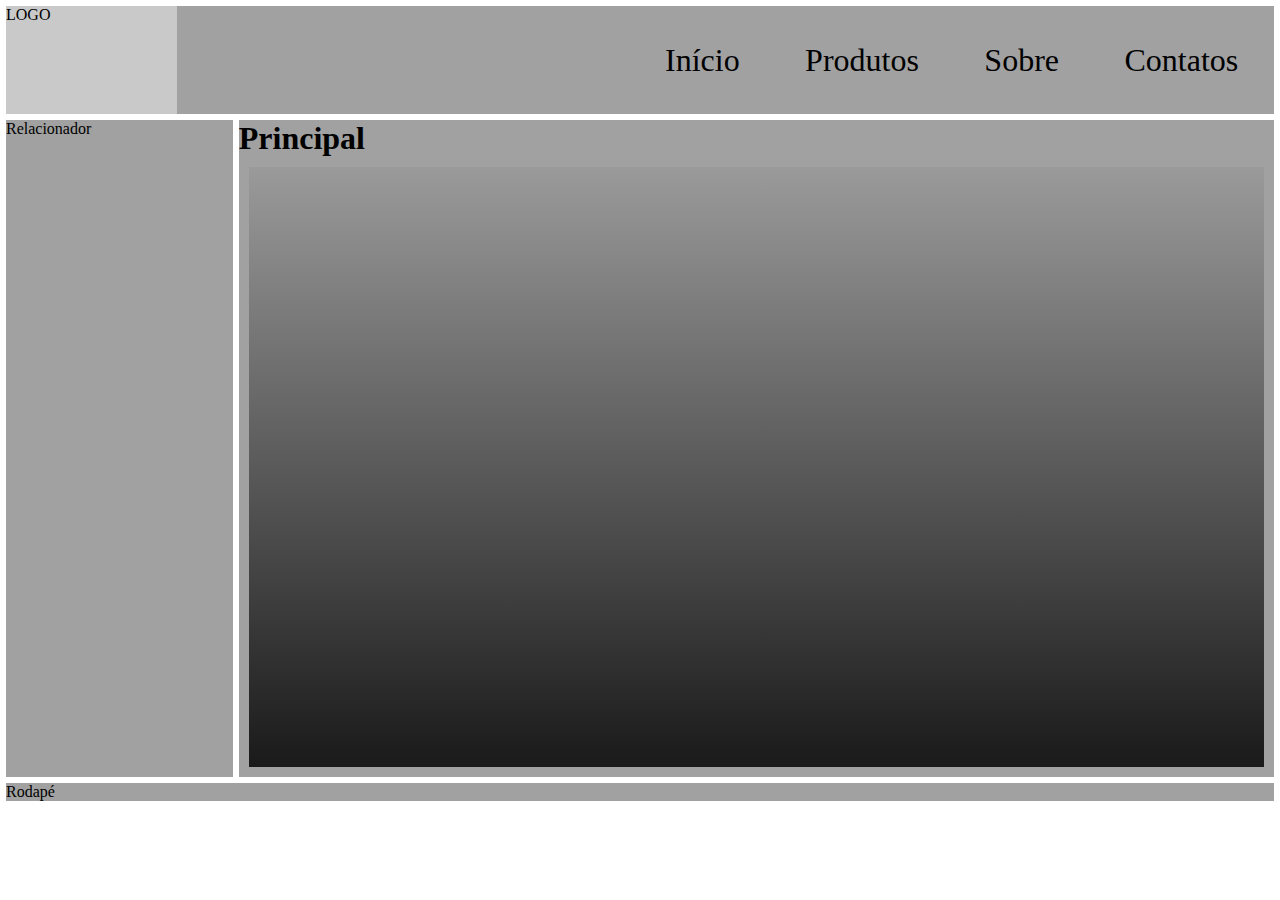
<file: index.html>
<!DOCTYPE html>
<html lang="pt-br">
<head>
    <meta charset="UTF-8">
    <meta http-equiv="X-UA-Compatible" content="IE=edge">
    <meta name="viewport" content="width=device-width, initial-scale=1.0">
    <title>Layout 5</title>
    <link rel="stylesheet" type="text/css" href="style5.css">
</head>
<body>
    <header>
        <a href="#" id="logo">LOGO</a>

        <button id="openMenu">&#9776;</button>

        <nav id="menu">
            <button id="closeMenu">X</button>
            <a href="#">Início</a>
            <a href="#">Produtos</a>
            <a href="#">Sobre</a>
            <a href="#">Contatos</a>
        </nav>
    </header>

    <aside>Relacionador</aside>
    
    <main>
        <h1>Principal</h1>
        <section></section>
    </main>

   

    <footer>Rodapé</footer>

    <script type="text/javascript">

        openMenu.addEventListener('click', () => {
            menu.style.display = 'flex'

            menu.style.right = (menu.offsetWidth * -1) + 'px'

            openMenu.style.display = 'none'

            setTimeout(() => {
                menu.style.opacity = '1'

                menu.style.right = '0'
            }, 10)          

        })

        closeMenu.addEventListener('click' , () => {
            menu.style.opacity = '0'

            menu.style.right = (menu.offsetWidth * -1) + 'px'

            setTimeout(() => {
                menu.removeAttribute('style')
                openMenu.removeAttribute('style')
            }, 200)           
        })

    </script>

</body>
</html>
</file>
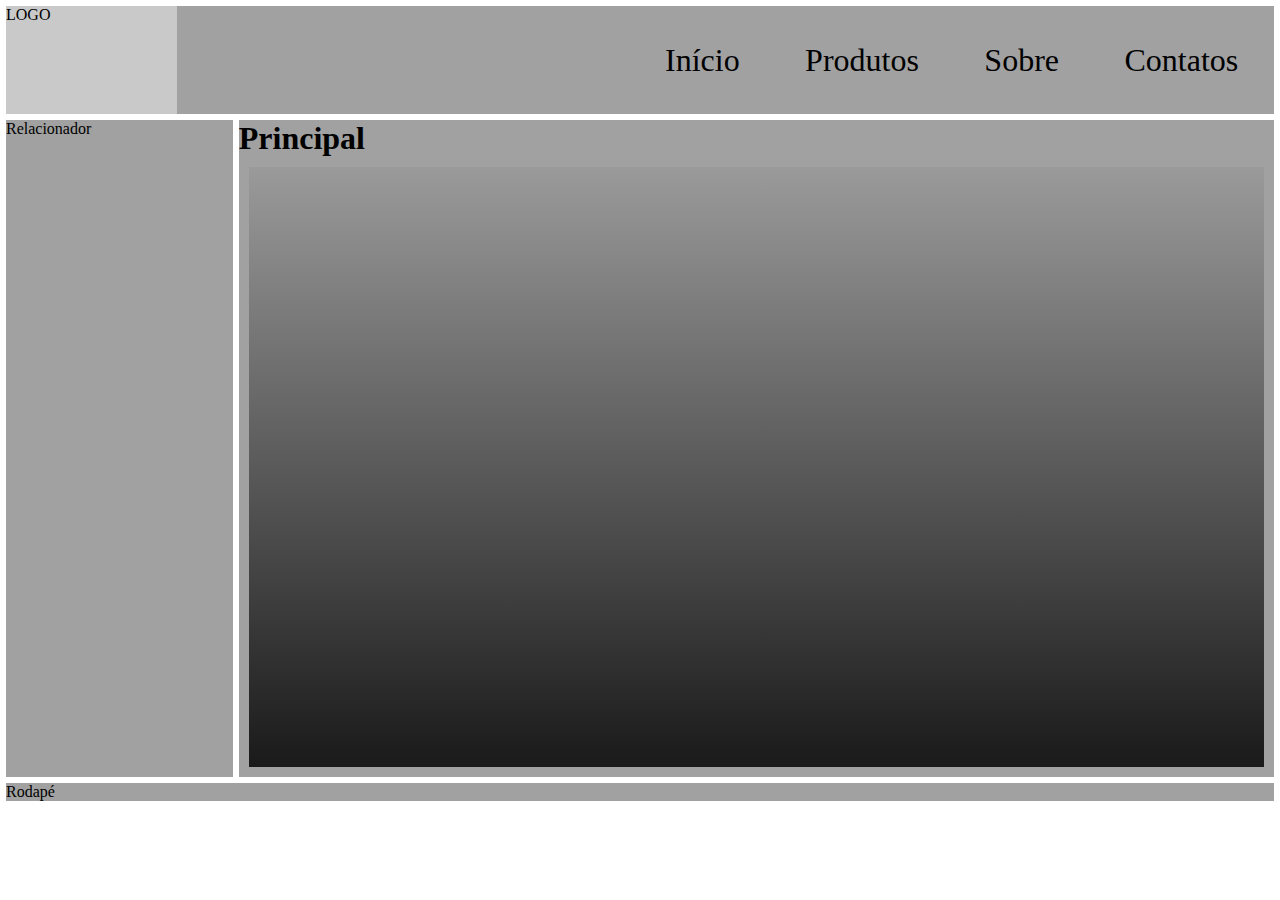
<file: layout5.html>
<!DOCTYPE html>
<html lang="pt-br">
<head>
    <meta charset="UTF-8">
    <meta http-equiv="X-UA-Compatible" content="IE=edge">
    <meta name="viewport" content="width=device-width, initial-scale=1.0">
    <title>Layout 5</title>
    <link rel="stylesheet" type="text/css" href="style5.css">
</head>
<body>
    <header>
        <a href="#" id="logo">LOGO</a>

        <button id="openMenu">&#9776;</button>

        <nav id="menu">
            <button id="closeMenu">X</button>
            <a href="#">Início</a>
            <a href="#">Produtos</a>
            <a href="#">Sobre</a>
            <a href="#">Contatos</a>
        </nav>
    </header>

    <aside>Relacionador</aside>
    
    <main>
        <h1>Principal</h1>
        <section></section>
    </main>

   

    <footer>Rodapé</footer>

    <script type="text/javascript">

        openMenu.addEventListener('click', () => {
            menu.style.display = 'flex'

            menu.style.right = (menu.offsetWidth * -1) + 'px'

            openMenu.style.display = 'none'

            setTimeout(() => {
                menu.style.opacity = '1'

                menu.style.right = '0'
            }, 10)          

        })

        closeMenu.addEventListener('click' , () => {
            menu.style.opacity = '0'

            menu.style.right = (menu.offsetWidth * -1) + 'px'

            setTimeout(() => {
                menu.removeAttribute('style')
                openMenu.removeAttribute('style')
            }, 200)           
        })

    </script>

</body>
</html>
</file>
<file: style5.css>
* {
    margin: 0;
    padding: 0;
    box-sizing: border-box;
}

header, nav, main, aside, footer {
    background: #a1a1a1; 
    display:flex;
    margin: 3px;
}

header #logo {
    flex-grow: 0;
    flex-shrink: 1;
    flex-basis: 200px;   
    background: #c9c9c9; 
 }

 #openMenu, #closeMenu {
    border: none;
    background: none;
    font-size: 30px;
    font-weight: bold;
    padding: 0px 5px;
    cursor: pointer;
    display: none;
 }




body { 
   margin: 3px;
   display:flex;
   flex-wrap: wrap;   
   flex-grow: 1;
   flex-shrink: 1;
   flex-basis: 100vw;    
}




header {
    flex-grow: 1;
    flex-shrink: 1;
    flex-basis: 100vw;
       
}




nav {      
    flex-grow: 1;
    flex-shrink: 1;
    flex-basis: 100vw;
    align-items: center;
    justify-content: flex-end;
    
}

nav a {
    margin: 3%;
    font-size: 2em;
}


main {    
    flex-grow: 20;
    flex-shrink: 1;
    flex-basis: 500px;
    flex-wrap: wrap;
    overflow: auto;
   
}


main section {
    width: 100%;
    height: 600px;
    margin: 10px;
    background: linear-gradient(#9a9a9a, #5a5a5a, #1a1a1a);
}



aside {      
    flex-grow: 1;
    flex-shrink: 1;
    flex-basis: 200px;
   
}




footer {    
    flex-grow: 1;
    flex-shrink: 1;
    flex-basis: 100vw;
    
}

a {
    text-decoration: none;
    color: inherit;
}



@media only screen and (max-width: 923px) {
    header {
        order: 0;
    }

    main {
        order: 1;

    }

    aside {
        flex-grow: 1;
        flex-shrink: 1;
        flex-basis: 100vw; 
        order: 2;
    }

    footer {
        order: 3;
    }
}


@media only screen and (max-width: 717px) {
    #openMenu, #closeMenu {
        display: block;
    }

    #openMenu {
        margin-left: auto;
    }

    #closeMenu {
        position: fixed;
        right: 15px;
        top: 15px;
    }

    nav {
        position: fixed;
        flex-direction: column;
        width: 100vw;
        height: 100vh;
        background: rgba(255, 255, 255, 0.8);
        justify-items: center;
        justify-content: center;
        margin: 0;
        display: none;
        opacity: 0;
        transition: 0.3s;
    }
}
</file>
